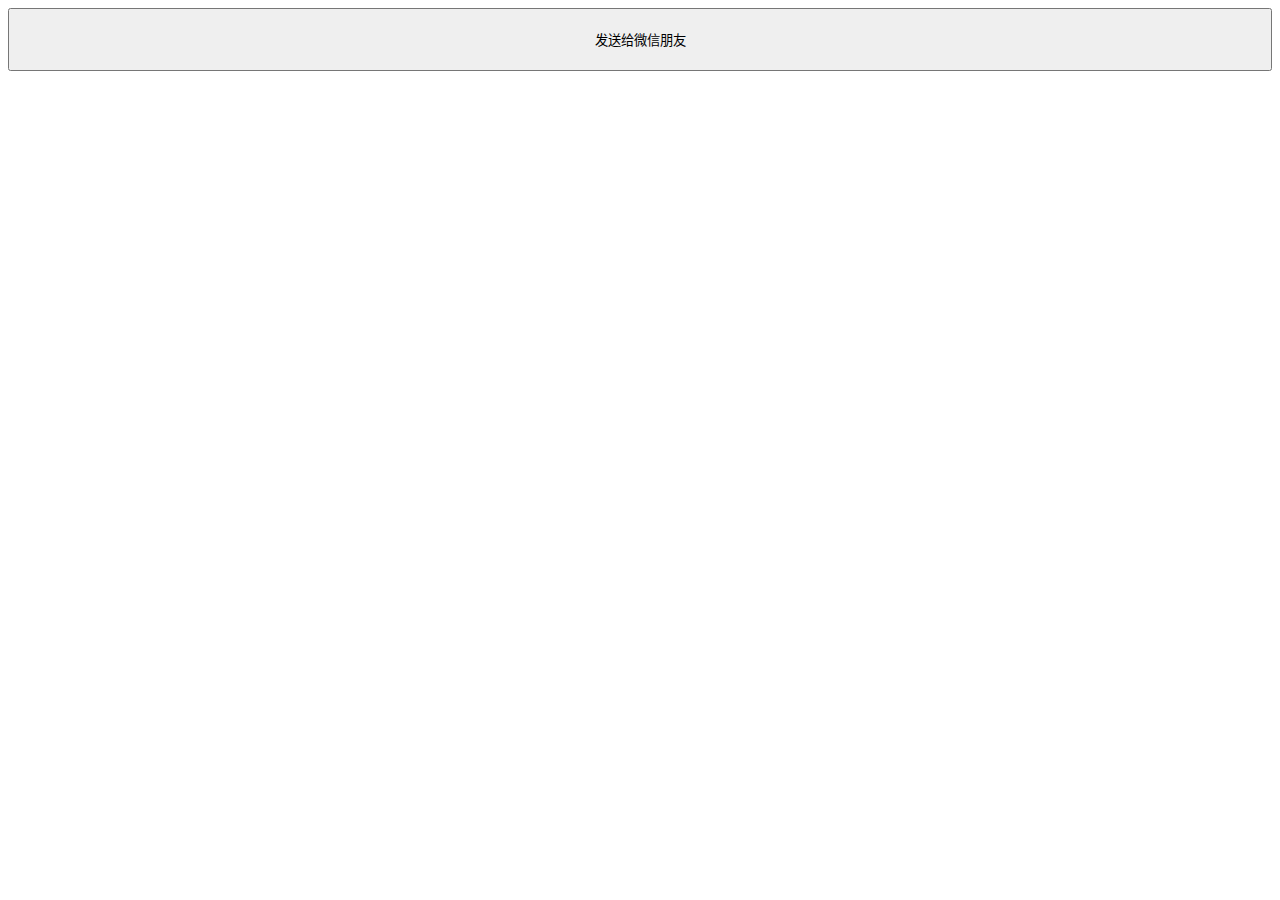
<file: share.html>
<!DOCTYPE html>
<html lang="zh-CN">
<head>
<meta charset="UTF-8">
<meta name="viewport" content="width=device-width, user-scalable=no, initial-scale=1.0, maximum-scale=1.0, minimum-scale=1.0">
<title>Document</title>
<style>
    button {
        width: 100%;
        text-align: center;
        box-sizing: border-box;
        padding: 20px;
        margin-bottom: 20px;
    }
</style>
</head>
<body>
<button class="share" data-mshare="2"  style="display:none">发送给微信朋友</button>
<script src="js/jquery-2.1.0.min.js"></script>
<script src="js/share.js"></script>
<script src="js/weixin.js"></script>
<script>
var img=document.location.protocol + '//' + document.location.host +'/img/logo.png'
var href=window.location.href;
var desc='今天你打卡了吗？悄悄告诉你，不到公司也能打卡快来员工帮手打卡吧！';
var title='用员工帮手考勤';
window.share_config = {
     "share": {
        "imgUrl": img,//分享图。
        "desc" : desc,//摘要,如果分享到朋友圈的话，不显示摘要。
        "title" : title,//分享卡片标题
        "link": href,//分享出去后的链接，这里可以将链接设置为另一个页面。
        "success":function(){//分享成功后的回调函数
        },
        'cancel': function () { 
            // 用户取消分享后执行的回调函数
        }
	  }
};  
wx.ready(function () {
	wx.onMenuShareAppMessage(share_config.share);//分享给好友
    wx.onMenuShareTimeline(share_config.share);//分享到朋友圈
    wx.onMenuShareQQ(share_config.share);//分享给手机QQ
});
var mshare = new mShare({
    title: title,
    url: href,
    desc: desc,
    img: img
});
$('button').click(function () {
    // 1 ==> 朋友圈  2 ==> 朋友  0 ==> 直接弹出原生
    mshare.init(+$(this).data('mshare'));
});
</script>
</body>
</html>
</file>
